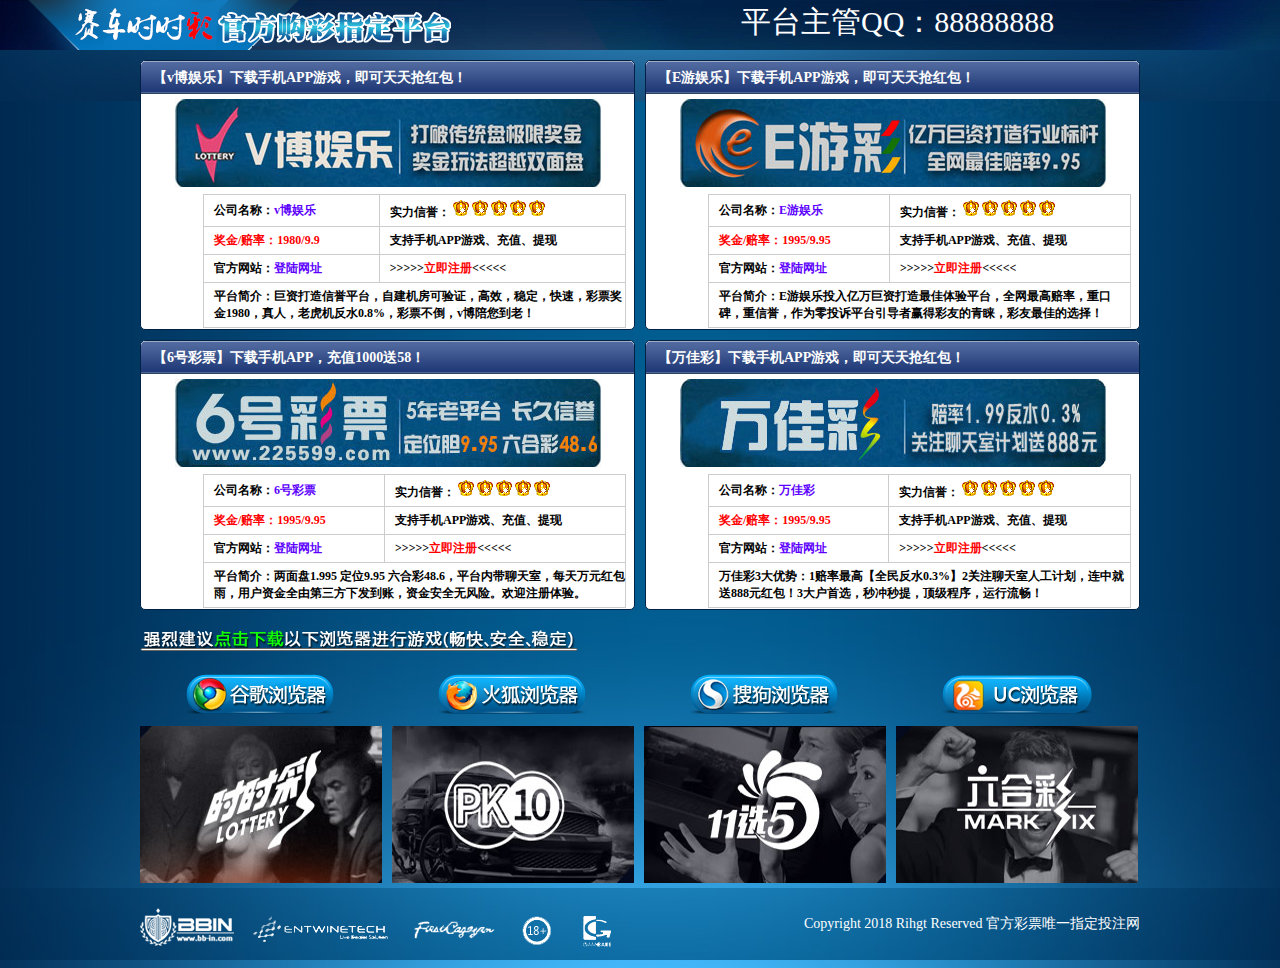
<file: index.html>
﻿<!DOCTYPE html PUBLIC "-//W3C//DTD XHTML 1.0 Transitional//EN" "http://www.w3.org/TR/xhtml1/DTD/xhtml1-transitional.dtd">
<html xmlns="http://www.w3.org/1999/xhtml">

<head>
<meta http-equiv="Content-Type" content="text/html; charset=utf-8" />
<meta http-equiv="mobile-agent" content="format=html5; url=m/_.html>
<meta http-equiv="mobile-agent" content="format=xhtml; url=m/_.html>
<meta http-equiv="Cache-Control" content="no-siteapp"/>
<meta http-equiv="Cache-Control" content="no-transform "/>
<title>时时彩平台</title>
<link type="text/css" rel="stylesheet" href="images/common_style.css"/>
<script type="text/javascript">
        if (navigator.userAgent.match(/Android/i)) {
            window.location.href = "m/index.html";
        }
        else if ((navigator.userAgent.indexOf('iPhone') != -1) || (navigator.userAgent.indexOf('iPod') != -1)) {
        window.location.href = "m/index.html";
        }
</script></head>
<body>
<div class="zftop">
	<div class="zfmain">
    	<div class="zflogo"><a href="#"></a></div>
        <div class="zfmenu" style="position: absolute; left: 313px; top: 150px; width: 662px; height:48px">
        </div>
        <div class="zfmenu" style="position: absolute; left: 316px; top: 0px; width: 904px">
            <p align="left" STYLE=" margin: 0 auto; padding-left: 0px; font-size: 30px; color:#ffffff; text-align:left">&nbsp;&nbsp;&nbsp;&nbsp;&nbsp;&nbsp;&nbsp;&nbsp;&nbsp;&nbsp;&nbsp;&nbsp;&nbsp;&nbsp;&nbsp;&nbsp;&nbsp;&nbsp;&nbsp;&nbsp;&nbsp;&nbsp;&nbsp;&nbsp;&nbsp;&nbsp;&nbsp;&nbsp;&nbsp;&nbsp;&nbsp;&nbsp;&nbsp;&nbsp;&nbsp;&nbsp;&nbsp;&nbsp;平台主管QQ：88888888</p>
            <p align="left" STYLE=" margin: 0 auto; padding-left: 0px; font-size: 18px; color:#ffffff; text-align:left">
        </div>
    </div>
</div>
<div class="zfmain pdtop">
    <div class="zfcontent1">
    	<div class="zftylist mgrg">
        	<div class="zftycut colff"><b>【v博娱乐】下载手机APP游戏，即可天天抢红包！</b></div>
            <div class="zftydes">
				<a target="_blank" href="/vbc99/">
				<img src="images/vb.jpg"/></a></div>
            <div class="zftynrtb">
            	<div align="center">
					<table cellpadding="0" cellspacing="0" width="100%">
						<tr>
							<td><b>公司名称：<a target="_blank" href="/vbc99/">v博娱乐</a></b></td>
							<td><b>实力信誉：</b>
							<img src="images/2.gif"> <img src="images/2.gif">
							<img src="images/2.gif"> <img src="images/2.gif">
							<img src="images/2.gif"> </td>
						</tr>
						<tr>
	<td><b><font color="#FF0000">奖金/赔率：1980/9.9</font></b></td>
	<td><b>支持手机APP游戏、充值、提现</b></td>
						</tr>
						<tr>
							<td><b>官方网站：<a target="_blank" href="/vbc99/">登陆网址</a></b></td>
							<td><b>>>>>><a target="_blank" href="/vbc99/"><font color="#FF0000">立即注册</font></a><<<<<</b></td>
						</tr>
						<tr>
							<td colspan="2"><b>平台简介：巨资打造信誉平台，自建机房可验证，高效，稳定，快速，彩票奖金1980，真人，老虎机反水0.8%，彩票不倒，v博陪您到老！</b></td>
						</tr>
					</table></div>
            </div>
        </div>
        <div class="zftylist">
        	<div class="zftycut colff"><b>【E游娱乐】下载手机APP游戏，即可天天抢红包！</b></div>
            <div class="zftydes">
				<a target="_blank" href="/eyc99/">
				<img src="images/eyou.jpg"/></a></div>
            <div class="zftynrtb">
            	<table cellpadding="0" cellspacing="0" width="100%">
 						<tr>
							<td><b>公司名称：<a target="_blank" href="/eyc99/">E游娱乐</a></b></td>
							<td><b>实力信誉：</b>
							<img src="images/2.gif"> <img src="images/2.gif">
							<img src="images/2.gif"> <img src="images/2.gif">
							<img src="images/2.gif"> </td>
						</tr>
						<tr>
	<td><b><font color="#FF0000">奖金/赔率：1995/9.95</font></b></td>
	<td><b>支持手机APP游戏、充值、提现</b></td>
						</tr>
						<tr>
							<td><b>官方网站：<a target="_blank" href="/eyc99/">登陆网址</a></b></td>
							<td><b>>>>>><a target="_blank" href="/eyc99/"><font color="#FF0000">立即注册</font></a><<<<<</b></td>
						</tr>
						<tr>
							<td colspan="2"><b>平台简介：E游娱乐投入亿万巨资打造最佳体验平台，全网最高赔率，重口碑，重信誉，作为零投诉平台引导者赢得彩友的青睐，彩友最佳的选择！</b></td>
						</tr>
                </table>
            </div>
        </div>
        <div class="clear"></div>
    </div>
 <div class="zfcontent1">
    	<div class="zftylist mgrg">
        	<div class="zftycut colff"><b>【6号彩票】下载手机APP，充值1000送58！</b></div>
            <div class="zftydes">
				<a target="_blank" href="/6hc99/">
				<img src="images/ug.jpg"/></a></div>
            <div class="zftynrtb">
            	<div align="center">
					<table cellpadding="0" cellspacing="0" width="100%">
						<tr>
							<td><b>公司名称：<a target="_blank" href="/6hc99/">6号彩票</a></b></td>
							<td><b>实力信誉：</b>
							<img src="images/2.gif"> <img src="images/2.gif">
							<img src="images/2.gif"> <img src="images/2.gif">
							<img src="images/2.gif"> </td>
						</tr>
						<tr>
	<td><b><font color="#FF0000">奖金/赔率：1995/9.95</font></b></td>
	<td><b>支持手机APP游戏、充值、提现</b></td>
						</tr>
						<tr>
							<td><b>官方网站：<a target="_blank" href="/6hc99/">登陆网址</a></b></td>
							<td><b>>>>>><a target="_blank" href="/6hc99/"><font color="#FF0000">立即注册</font></a><<<<<</b></td>
						</tr>
						<tr>
							<td colspan="2"><b>平台简介：两面盘1.995 定位9.95 六合彩48.6，平台内带聊天室，每天万元红包雨，用户资金全由第三方下发到账，资金安全无风险。欢迎注册体验。</b></td>
						</tr>
					</table></div>
            </div>
        </div>
        <div class="zftylist">
        	<div class="zftycut colff"><b>【万佳彩】下载手机APP游戏，即可天天抢红包！</b></div>
            <div class="zftydes">
				<a target="_blank" href="/wjc99/">
				<img src="images/qc.jpg"/></a></div>
            <div class="zftynrtb">
            	<table cellpadding="0" cellspacing="0" width="100%">
                                               <tr>
							<td><b>公司名称：<a target="_blank" href="/wjc99/">万佳彩</a></b></td>
							<td><b>实力信誉：</b>
							<img src="images/2.gif"> <img src="images/2.gif">
							<img src="images/2.gif"> <img src="images/2.gif">
							<img src="images/2.gif"> </td>
						</tr>
						<tr>
	<td><b><font color="#FF0000">奖金/赔率：1995/9.95</font></b></td>
	<td><b>支持手机APP游戏、充值、提现</b></td>
						</tr>
						<tr>
							<td><b>官方网站：<a target="_blank" href="/wjc99/">登陆网址</a></b></td>
							<td><b>>>>>><a target="_blank" href="/wjc99/"><font color="#FF0000">立即注册</font></a><<<<<</b></td>
						</tr>
						<tr>
							<td colspan="2"><b>万佳彩3大优势：1赔率最高【全民反水0.3%】2关注聊天室人工计划，连中就送888元红包！3大户首选，秒冲秒提，顶级程序，运行流畅！</b></td>
						</tr>
          </table>
            </div>
        </div>
        <div class="clear"></div>
    </div>
 <div class="yyzqtitle"><img src="images/yyzq.png"/></div>
    <div class="zfcontent1 tymgbt">
    	<div class="yylist">
    	<p>
			<a target="_blank" href="http://sw.bos.baidu.com/sw-search-sp/software/89c331de74e21/ChromeStandalone_61.0.3163.100_Setup.exe">
			<img src="images/gg.png"/></a></p>
    	<span><img src="images/bbind.png"/></span></div>
        <div class="yylist">
        <p>
			<a target="_blank" href="http://download.firefox.com.cn/releases-sha2/partners/pconline/stub/zh-CN/Firefox-setup.exe">
			<img src="images/hh.png"/></a></p>
        <span><img src="images/AGD.png"/></span></div>
        <div class="yylist">
        <p>
			<a target="_blank" href="http://download.ie.sogou.com/se/sogou_explorer_7.1_0817.exe">
			<img src="images/sg.png"/></a></p>
        <span><img src="images/MGD.png"/></span></div>
        <div class="yylist mg0">
        <p>
			<a target="_blank" href="http://ftp-idc.pconline.com.cn/28488028a423f2439e1e2dee305f0f12/pub/download/201010/61.0.3163.79_chrome_installer64.exe">
			<img src="images/uc.png" /></a></p>
        <span><img src="images/HGd.png" /></span></div>
        <div class="clear"></div>
    </div>
</div>
<div class="zffooter">
	<div class="zfmain">
    	<div class="fllf"><img src="images/footerleft.png"/></div>
        <div class="flrg colff" style="width: 387px; height: 72px">Copyright 2018 Rihgt Reserved 官方彩票唯一指定投注网
    </div>
</div>
<div class="couplet_ad" id="ad_right">

</div>
</body>

</html>
</file>
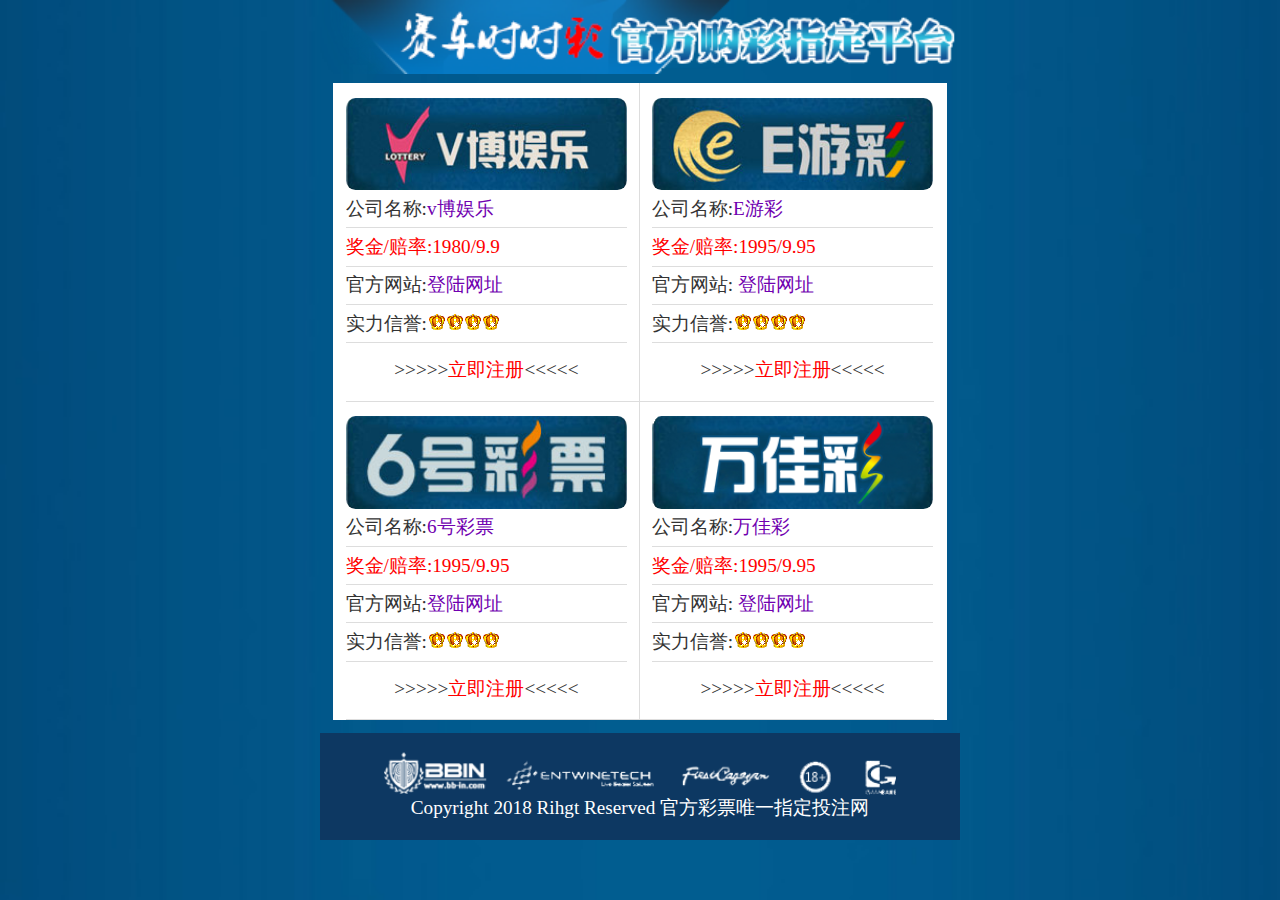
<file: m/index.html>
﻿<!DOCTYPE html PUBLIC "-//W3C//DTD XHTML 1.0 Transitional//EN" "http://www.w3.org/TR/xhtml1/DTD/xhtml1-transitional.dtd">
<html xmlns="http://www.w3.org/1999/xhtml">

<!-- Mirrored from www.365188.vip/6pt6/m/ by HTTrack Website Copier/3.x [XR&CO'2014], Sun, 24 Feb 2019 01:55:01 GMT -->
<head>
<meta http-equiv="Content-Type" content="text/html; charset=utf-8" />
<meta content="width=device-width, initial-scale=1.0, minimum-scale=1.0, maximum-scale=1.0,user-scalable=no" name="viewport" id="viewport">
<meta name="MobileOptimized" content="320"/>
<meta name="format-detection" content="telephone=no"/>
<meta name="apple-touch-fullscreen" content="YES"/>
<meta name="apple-mobile-web-app-capable" content="yes"/>
<title>2018年排行榜</title>
<link href="css/css.css" rel="stylesheet" type="text/css" />
</head>

<body>
<div class="header">
  <div class="logo "> <img src="images/logo.png" /> </div>
</div>
<div class="home2 wrap">
<div class="box fl">
 <dl>
  <dt><a target="_blank" href="https://www.365188.vip/vbc99wap/"><img src="images/vb.jpg" /></a></dt>
  <dd><span>公司名称:</span><a target="_blank" href="https://www.365188.vip/vbc99wap/" class="purple">v博娱乐</a></dd>
  <dd class="red"><span>奖金/赔率:</span><span>1980/9.9</span></dd>
  <dd><span>官方网站:</span><a href="https://www.365188.vip/vbc99wap/" class="purple" target="_blank">登陆网址</a></dd>
  <dd><span>实力信誉:</span><img src="images/2.gif" /><img src="images/2.gif" /><img src="images/2.gif" /><img src="images/2.gif" /></dd>
  <dd class="register tc">>>>>><a target="_blank" href="https://www.365188.vip/vbc99wap/" class="red">立即注册</a><<<<<</dd>
 </dl> 
</div>   
 <div class="box fl box2">
 <dl>
<dt><a target="_blank" href="https://www.365188.vip/eyc99wap/"><img src="images/ey.jpg" /></a></dt>
  <dd><span>公司名称:</span><a target="_blank" href="https://www.365188.vip/eyc99wap/" class="purple">E游彩</a></dd>
  <dd class="red"><span>奖金/赔率:</span><span>1995/9.95</span></dd>
  <dd><span>官方网站:</span> <a target="_blank" href="https://www.365188.vip/eyc99wap/" class="purple">登陆网址</a></dd>
  <dd><span>实力信誉:</span><img src="images/2.gif" /><img src="images/2.gif" /><img src="images/2.gif" /><img src="images/2.gif" /></dd>
  <dd class="register tc">>>>>><a target="_blank" href="https://www.365188.vip/eyc99wap/" class="red">立即注册</a><<<<<</dd>
 </dl>
</div>   
<div class="clear"></div>
<div class="line"></div>
<div class="box fl">
 <dl>
  <dt><a target="_blank" href="https://www.365188.vip/6hc99/"><img src="images/ug.jpg" /></a></dt>
  <dd><span>公司名称:</span><a target="_blank" href="https://www.365188.vip/6hc99/" class="purple" >6号彩票</a></dd>
  <dd class="red"><span>奖金/赔率:</span><span>1995/9.95</span></dd>
  <dd><span>官方网站:</span><a href="https://www.365188.vip/6hc99/" class="purple" target="_blank">登陆网址</a></dd>
  <dd><span>实力信誉:</span><img src="images/2.gif" /><img src="images/2.gif" /><img src="images/2.gif" /><img src="images/2.gif" /></dd>
  <dd class="register tc">>>>>><a target="_blank" href="https://www.365188.vip/6hc99/" class="red" >立即注册</a><<<<<</dd>
 </dl>
</div>   
 <div class="box fl box2">
<dl>
<dt><a target="_blank" href="https://www.365188.vip/wjc99/"><img src="images/qc.jpg" /></a></dt>
  <dd><span>公司名称:</span><a target="_blank" href="https://www.365188.vip/wjc99/" class="purple">万佳彩</a></dd>
  <dd class="red"><span>奖金/赔率:</span><span>1995/9.95</span></dd>
  <dd><span>官方网站:</span> <a target="_blank" href="https://www.365188.vip/wjc99/" class="purple">登陆网址</a></dd>
  <dd><span>实力信誉:</span><img src="images/2.gif" /><img src="images/2.gif" /><img src="images/2.gif" /><img src="images/2.gif" /></dd>
  <dd class="register tc">>>>>><a target="_blank" href="https://www.365188.vip/wjc99/" class="red">立即注册</a><<<<<</dd>
 </dl>
 
</div>
<div class="clear"></div>
<div class="line"></div>  
</div>
<div class="clear"></div> 
<div class="bottom"><img src="images/footerleft.png" />
  <p>Copyright 2018 Rihgt Reserved 官方彩票唯一指定投注网</p>
</div>
</body>

<!-- Mirrored from www.365188.vip/6pt6/m/ by HTTrack Website Copier/3.x [XR&CO'2014], Sun, 24 Feb 2019 01:55:06 GMT -->
</html>
</file>
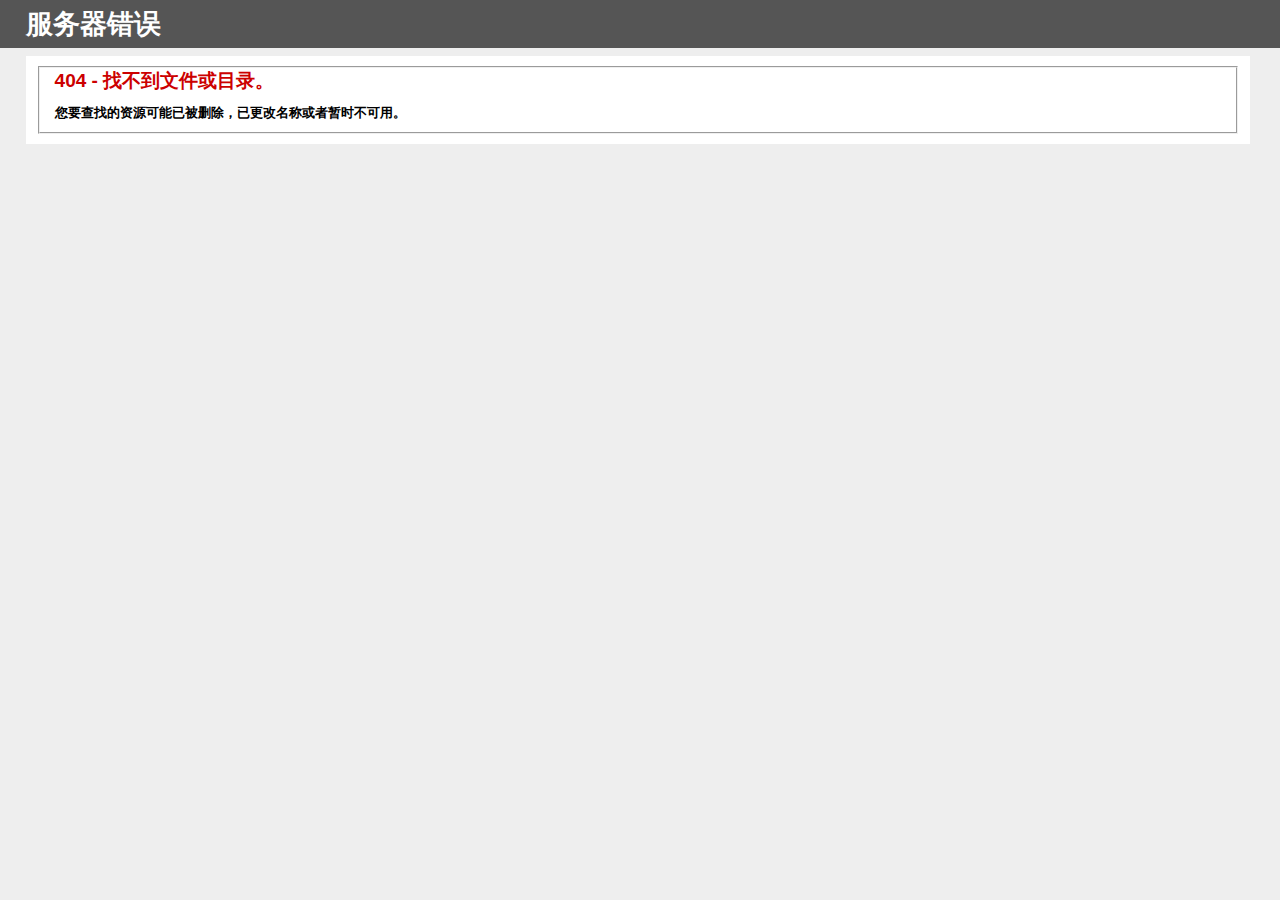
<file: m/_.html>
<!DOCTYPE html PUBLIC "-//W3C//DTD XHTML 1.0 Strict//EN" "http://www.w3.org/TR/xhtml1/DTD/xhtml1-strict.dtd">
<html xmlns="http://www.w3.org/1999/xhtml">
<head>
<meta http-equiv="Content-Type" content="text/html; charset=gb2312"/>
<title>404 - �Ҳ����ļ���Ŀ¼��</title>
<style type="text/css">
<!--
body{margin:0;font-size:.7em;font-family:Verdana, Arial, Helvetica, sans-serif;background:#EEEEEE;}
fieldset{padding:0 15px 10px 15px;} 
h1{font-size:2.4em;margin:0;color:#FFF;}
h2{font-size:1.7em;margin:0;color:#CC0000;} 
h3{font-size:1.2em;margin:10px 0 0 0;color:#000000;} 
#header{width:96%;margin:0 0 0 0;padding:6px 2% 6px 2%;font-family:"trebuchet MS", Verdana, sans-serif;color:#FFF;
background-color:#555555;}
#content{margin:0 0 0 2%;position:relative;}
.content-container{background:#FFF;width:96%;margin-top:8px;padding:10px;position:relative;}
-->
</style>
</head>
<body>
<div id="header"><h1>����������</h1></div>
<div id="content">
 <div class="content-container"><fieldset>
  <h2>404 - �Ҳ����ļ���Ŀ¼��</h2>
  <h3>��Ҫ���ҵ���Դ�����ѱ�ɾ�����Ѹ������ƻ�����ʱ�����á�</h3>
 </fieldset></div>
</div>
</body>
</html>
</file>
<file: images/common_style.css>
﻿@charset "utf-8";

/* CSS Document */



html,body,div,span,applet,object,iframe,h1,h2,h3,h4,h5,h6,p,blockquote,pre,a,abbr,acronym,address,big,cite,code,del,dfn,em,font,img,ins,kbd,q,s,samp,small,strike,strong,sub,sup,tt,var,dl,dt,dd,ol,ul,li,fieldset,form,label,legend,table,caption,tbody,tfoot,thead,tr,th,td { margin:0; padding:0; border:0; /*vertical-align:baseline;*/ }

:focus { outline:0; }

a{text-decoration:none; color:#000000; cursor:pointer;}

a:active { outline:none; }

a:hover{ text-decoration:underline; color:#ff5e00;}

body{ color:#000000; font-family:"Microsoft Yahei",微软雅黑; font-size:14px; background:url("bodybg.jpg")/*tpa=http://vipbet.cc/images/bodybg.jpg*/ repeat-y center 101px;}

ol,ul,li { list-style:none; }

table { border-collapse:separate; border-spacing:0;}

.clear{ clear:both; height:0px; visibility:hidden; line-height:0px; font-size:0px; overflow:hidden;}



.zfmain{ width:1000px; margin:0 auto;}

.zftop{ background:url("topbg.jpg")/*tpa=http://vipbet.cc/images/topbg.jpg*/ no-repeat; height:50px;}

.zftop .zfmain{ height:50px; position:relative;}

.zftop .zfmain .zflogo{ width:435px; height:140px; position:absolute; left:-120px; top:0px; background:url("logo.png")/*tpa=http://vipbet.cc/images/logo.png*/ no-repeat;}

.zftop .zfmain .zflogo a{ display:block; height:140px;}

.zftop .zfmain .zfmenu{ width:580px; position:absolute; right:0px; top:0px;}

.zftop .zfmain .zfmenu p{ text-align:right; padding:2px 0 25px 0;}

.zftop .zfmain .zfmenu ul li{ float:left; width:160px; display:inline; text-align:center; font-size:16px; color:#068cea;}

.zftop .zfmain .zfmenu ul li a{ color:#068cea; display:inline-block; width:150px;}

.pdtop{ padding-top:10px;}

.tymgbt{ margin-bottom:5px;}

.colff,.zfcontent1 .rglogo dl dd a{ color:#ffffff;}

.zfcontent1{ overflow:hidden;}

.zfcontent1 .lfpic{ width:320px; float:left;}

.zfcontent1 .lfpic span{ display:block; margin-bottom:5px;}

.zfcontent1 .lfpic span img{ border:0px #4582a7 solid;}

.zfcontent1 .lfpic p{ text-align:center;}

.zfcontent1 .rglogo{ width:680px; float:right; padding-top:62px;}

.zfcontent1 .rglogo dl{ width:70px; float:left; padding:0 20px; background:url("line.png")/*tpa=http://vipbet.cc/images/line.png*/ no-repeat right 5px;}

.zfcontent1 .rglogo dl.bgnone{ background:none;}

.zfcontent1 .rglogo dl dt{ width:73px; height:67px;}

.zfcontent1 .rglogo dl dd{ width:70px; text-align:center; line-height:38px;}

.zftylist{ width:493px; height:268px; border:1px #002046 solid; background:#ffffff; border-radius:5px; margin-bottom:10px; float:left;}

.zftycut{ height:33px; background:url("cutbg.jpg")/*tpa=http://vipbet.cc/images/cutbg.jpg*/ repeat-x; line-height:33px; padding-left:12px; border-radius:5px 5px 0 0;}

.zftydes{ height:90px; padding:5px 0; text-align:center;}

.zftynrtb{ padding:0 8px 0 62px; font-size:12px;}

.zftynrtb table{ border-left:1px #cccccc solid; border-top:1px #cccccc solid;}

.zftynrtb table tr td{ border-bottom:1px #cccccc solid; border-right:1px #cccccc solid; padding:5px 0 5px 10px;}

.zftynrtb table tr td a{ color:#5d00ff;}

.mgrg{ margin-right:10px; display:inline;}

.yyzqtitle{ padding:10px 0; overflow:hidden;}

.yylist{ width:242px; float:left; margin-right:10px; display:inline;}

.yylist p{ padding:12px 0; text-align:center;}

.mg0{ margin-right:0px;}

.zffooter{ height:72px; background:url("footerbg.jpg")/*tpa=http://vipbet.cc/images/footerbg.jpg*/ no-repeat center top;}

.zffooter .fllf{ float:left;}

.zffooter .flrg{ float:right; width:350px; text-align:right; line-height:72px;}

.couplet_ad
/* 底部固定*/{position:fixed;bottom:auto; top:0; width: 120px; height: 230px; z-index:99999; margin-top:158px;}
* html .couplet_ad
/* IE6 底部固定*/{_position:absolute;
_bottom:auto;
_top:expression(eval(document.documentElement.scrollTop));}
.couplet_ad a{ display:block; cursor:pointer;}
#ad_left{ left: 0px;}
#ad_right{ right: 38px;}
</file>
<file: m/css/css.css>
@charset "utf-8";
/* CSS Document */
html{font-size:62.5%; }
*{ margin:0; padding:0;}
li{ list-style:none;}
.fl{ float:left}
.fr{ float:right}
.clear{ clear:both}
input[type="text"],input[type="button"],input[type="submit"],textarea,select{-webkit-appearance:none;}
body{ font-family:microsoft yahei;  background: url(../images/bg.jpg); color:#333; background-size:100%; height:100%;min-width:320px;  margin:auto; }
@media screen and (min-width:320px) {  html { font-size:70%;}}
@media screen and (min-width:360px) {  html { font-size:80%;}}
@media screen and (min-width:480px) {  html { font-size:100%;}}
@media screen and (min-width:568px) {  html { font-size:110%;}}
@media screen and (min-width:639px) {  html { font-size:120%;}}
@media screen and (min-width:801px){ body{width:640px;margin:auto;}} 
img{ border:0;}
a{ text-decoration:none; color:#666;}
a:hover{ color:#db172d}
input,select{ border:0; outline:none;font-family:microsoft yahei;}
.red{ color:#f00;}
.purple{ color:#7000b0}
.yellow{color:#fefc27}
.wrap{ width:96%; margin:auto}
em{ font-style:normal}
.tc{ text-align:center}
.header img,.home1 img{ width:100%;}
.line{ background:#ddd; height:1px; font-size:0;}
.home2{ background:#fff;overflow:hidden; margin:.5em auto 0; padding:0 2%; box-sizing:border-box}
.home2 .box{ margin:0% 0 0 0%; width:50%;  padding:2% 0 2%; box-sizing:border-box; /*border-top:1px solid #ddd; */}
.home2 .box.fl{ padding-right:2%; border-right:1px solid #ddd;} 
.home2 .box.box2{ padding:2% 0 2% 2%; border-right:1px solid #fff; }
.home2 .box dl{ margin:1% 0 0 0}
.home2 .box dl dt img{ width:100%; border-radius:.5em;}
.home2 .box dl dd{ border-bottom:1px solid #ddd; padding:2% 0; overflow:hidden}
.home2 .box dl dd:last-child{ border:0;}
.home2 .box dl dd img{ margin:0 0 0 2px;}
.home2 .box dl dd.register{ padding:5% 0 2%;}
.bottom{ margin:2% auto 0;background:#0d3862; padding:3% 0;}
.bottom img{ width:80%; display:block; margin:auto }
.bottom p{  text-align:center;  color:#fff;}
@media screen and (max-width:600px) { }
@media screen and (max-width:480px) { }
@media screen and (max-width:400px) { }
@media screen and (max-width:375px) { }
@media screen and (max-width:320px) { .home2{padding:0 1.5%; }}

.couplet_ad
/* �ײ��̶�*/{position:fixed;bottom:auto; top:0; width: 120px; height: 230px; z-index:99999; margin-top:158px;}
* html .couplet_ad
/* IE6 �ײ��̶�*/{_position:absolute;
_bottom:auto;
_top:expression(eval(document.documentElement.scrollTop));}
.couplet_ad a{ display:block; cursor:pointer;}
#ad_left{ left: 0px;}
#ad_right{ right: 38px;}
.m_banner a {
	display: block;
	margin: 5px 0;
}
.m_banner a img {
	width:100%;
	max-width: 100%;
}
</file>
